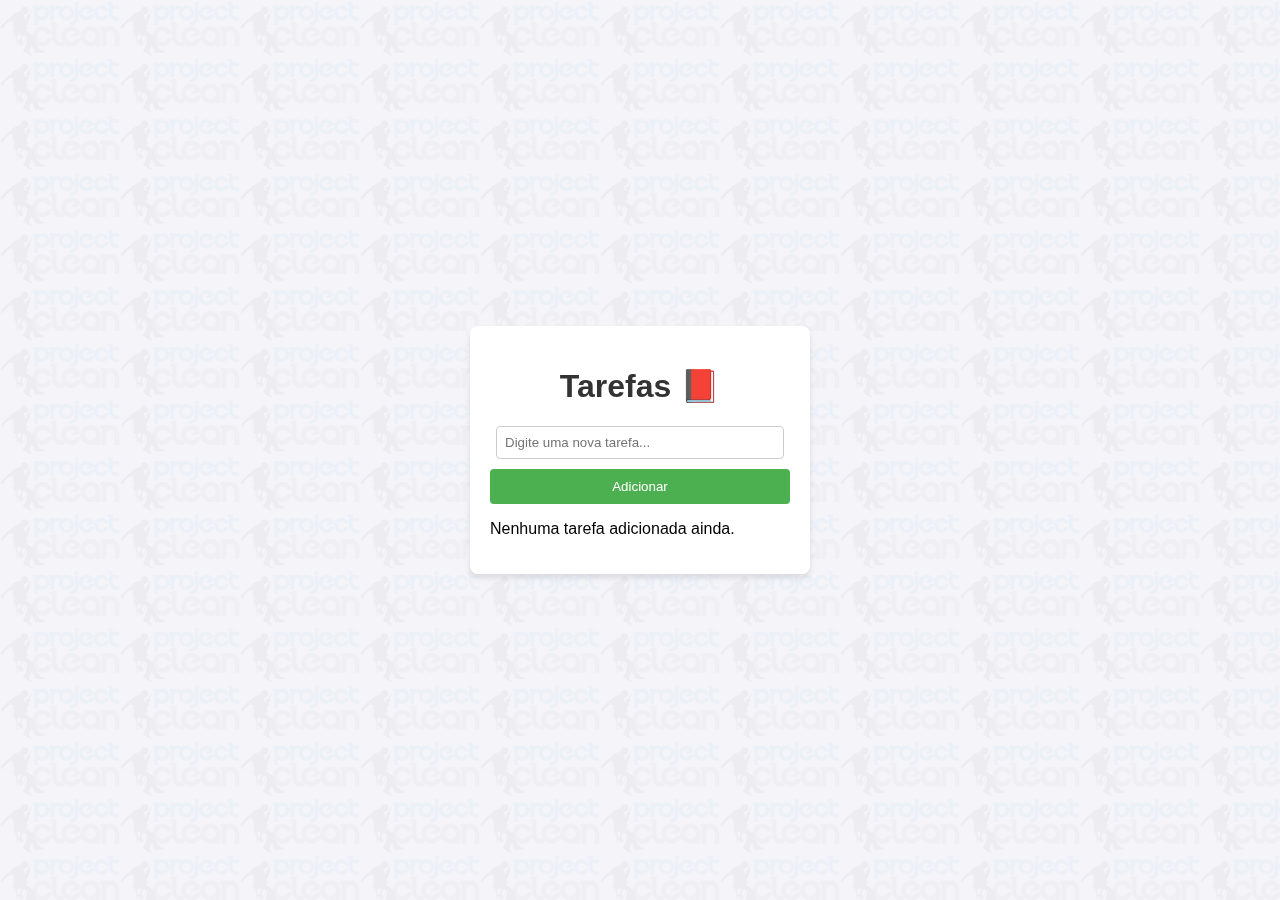
<file: Python/Projeto 4 - Tarefas/index.html>
<!DOCTYPE html>
<html lang="pt-BR">
<head>
    <meta charset="UTF-8">
    <meta name="viewport" content="width=device-width, initial-scale=1.0">
    <title>Afazeres</title>
    <link rel="stylesheet" href="style.css">
    <link rel="icon" type="image/png" href="favicon.ico">
</head>
<body>
    <div class="parallax-bg"></div>
    
    <div class="container">
        <h1>Tarefas 📕</h1>
        
        <!-- Formulário para adicionar nova tarefa -->
        <input type="text" id="task-input" placeholder="Digite uma nova tarefa...">
        <button id="add-btn">Adicionar</button>
        
        <!-- Lista de tarefas -->
        <ul id="task-list"></ul>
    </div>

    <script src="script.js"></script>
</body>
</html>
</file>
<file: Python/Projeto 4 - Tarefas/style.css>
body {
    font-family: Arial, sans-serif;
    background-color: #f4f4f9;
    display: flex;
    justify-content: center;
    align-items: center;
    height: 100vh;
    margin: 0;
}

.container {
    background-color: white;
    padding: 20px;
    border-radius: 8px;
    box-shadow: 0 4px 6px rgba(0, 0, 0, 0.1);
    width: 300px;
}

h1 {
    text-align: center;
    color: #333;
}

input[type="text"] {
    display: flex;
    justify-self: center;
    width: 90%;
    padding: 8px;
    margin-bottom: 10px;
    border: 1px solid #ccc;
    border-radius: 4px;
}

button {
    width: 100%;
    padding: 10px;
    background-color: #4CAF50;
    color: white;
    border: none;
    border-radius: 4px;
    cursor: pointer;
}

button:hover {
    background-color: #45a049;
}

ul {
    list-style-type: none;
    padding: 0;
}

li {
    display: flex;
    align-items: center;
    justify-content: space-between;
    margin: 10px 0;
}

li input[type="checkbox"] {
    margin-right: 10px;
    transform: scale(1.5);
    cursor: pointer;
}

li input[type="checkbox"]:hover {
    transform: scale(1.6);
}

span.task-text {
    font-size: 14px;
    flex: 1;
    text-align: left;
}

button.delete-btn {
    width: min-content;
    background-color: #f44336;
    padding: 5px 10px;
    margin-left: 10px;
    color: white;
    border: none;
    border-radius: 4px;
    cursor: pointer;
}

button.delete-btn:hover {
    background-color: #d32f2f;
}

.parallax-bg {
    position: fixed;
    top: 0;
    left: 0;
    width: 200%;
    height: 200%;
    background-image: url('pc_t.png');
    background-repeat: repeat;
    background-size: 120px auto;
    animation: moveDiagonal 80s linear infinite;
    z-index: -1;
    opacity: 0.03;
    pointer-events: none;
}

@keyframes moveDiagonal {
    0% {
        background-position: 0% 0%;
    }
    100% {
        background-position: 100% -100%;
    }
}
</file>
